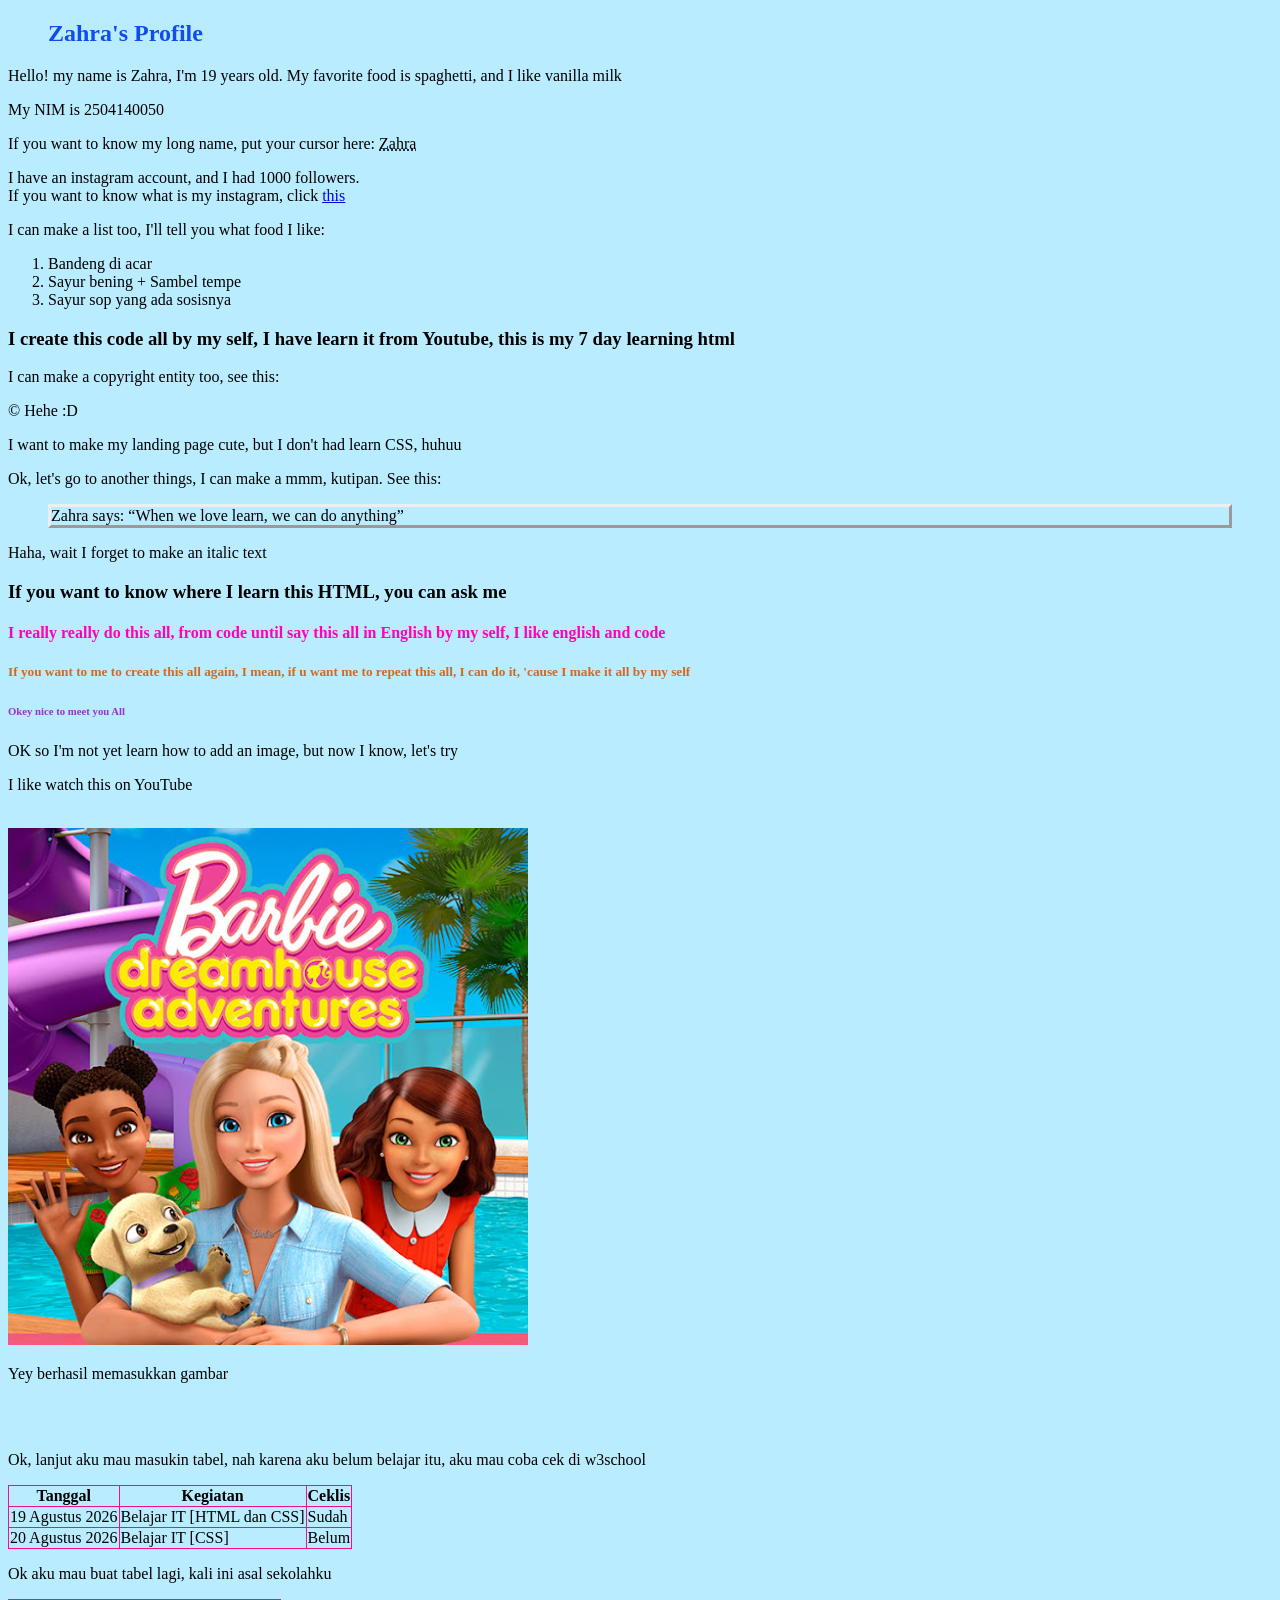
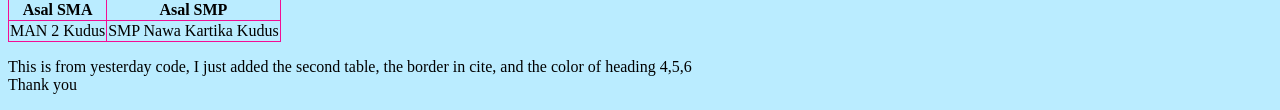
<file: index.html>
<!DOCTYPE html>
<html lang="en">
<head>
    <meta charset="UTF-8">
    <meta name="viewport" content="width=device-width, initial-scale=1.0">
    <title>Zahra's Profile</title>
<link rel="stylesheet" href="indeks.css">
    <style>
body {
  background-color: rgb(186, 236, 255);
}

h2 {
  color: rgb(15, 77, 236);
  margin-left: 40px;
}
table, th, td {
  border: 1px solid rgb(243, 13, 147);
border-collapse: collapse;
} 
</style>

</head>
<body>
    <h2>Zahra's Profile</h2>
    
    <p>Hello! my name is Zahra, I'm 19 years old.
    My favorite food is spaghetti, and I like vanilla milk</p>
<p>My NIM is 2504140050</p>
    If you want to know my long name, put your cursor here: <abbr title="Zahra Ahya Suhaila">Zahra</abbr>

    <p>
    I have an instagram account, and I had 1000 followers.
    <br>
    If you want to know what is my instagram, click <a href="https://www.instagram.com/ienzyw/">this</a>
    </p>
    <p>I can make a list too, I'll tell you what food I like:</p>

    <ol>
        <li>Bandeng di acar</li>
        <li>Sayur bening + Sambel tempe</li>
        <li>Sayur sop yang ada sosisnya</li>
    </ol>

    <h3>I create this code all by my self, I have learn it from Youtube, this is my 7 day learning html</h3>
    <p>I can make a copyright entity too, see this:</p>
    &#169;
    Hehe :D

    <p>I want to make my landing page cute, but I don't had learn CSS, huhuu </p>

    <p>Ok, let's go to another things, I can make a mmm, kutipan. See this:</p>
    <blockquote  style="border: outset;"> Zahra says: 
        <q>When we love learn, we can do anything</q>
    </blockquote>
    <p>Haha, wait I forget to make an italic text</p>

    <h3>If you want to know where I learn this HTML, you can ask me</h3>
    <h4>I really really do this all, from code until say this all in English by my self, I like english and code</h4>
    <h5>If you want to me to create this all again, I mean, if u want me to repeat this all, I can do it, 'cause I make it all by my self</h5>
    <h6>Okey nice to meet you All</h6>

    OK so I'm not yet learn how to add an image, but now I know, let's try
    <p>I like watch this on YouTube</p>

    <br>
    <img src="barbie.html.png" alt="Barbie Dreamhouse Adventure">

    <p>Yey berhasil memasukkan gambar</p>

    <br>
    <br>
    <p>Ok, lanjut aku mau masukin tabel, nah karena aku belum belajar itu, aku mau coba cek di w3school</p>
    <table>
        <tr>
            <th>Tanggal</th>
            <th>Kegiatan</th>
            <th>Ceklis</th>
        </tr>
        <td>19 Agustus 2026</td>
        <td>Belajar IT [HTML dan CSS]</td>
        <td>Sudah</td>
        <tr>
            <td>20 Agustus 2026</td>
            <td>Belajar IT [CSS]</td>
            <td>Belum</td>
        </tr>
    </table>

    <p>Ok aku mau buat tabel lagi, kali ini asal sekolahku</p>
    <table> 
        <tr>
            <th>Asal SMA</th>
            <th>Asal SMP</th>
        </tr>
        <tr>
            <td>MAN 2 Kudus</td>
            <td>SMP Nawa Kartika Kudus</td>
        </tr>
    </table>

    <p>This is from yesterday code, I just added the second table, the border in cite, and the color of heading 4,5,6
        <br>Thank you
    </p>
    
</body>
</html>
</file>
<file: indeks.css>
h4 {
    color:rgb(255, 0, 187);
}
h5 {
    color:chocolate;
}
h6 {
    color:darkorchid;
}
</file>
